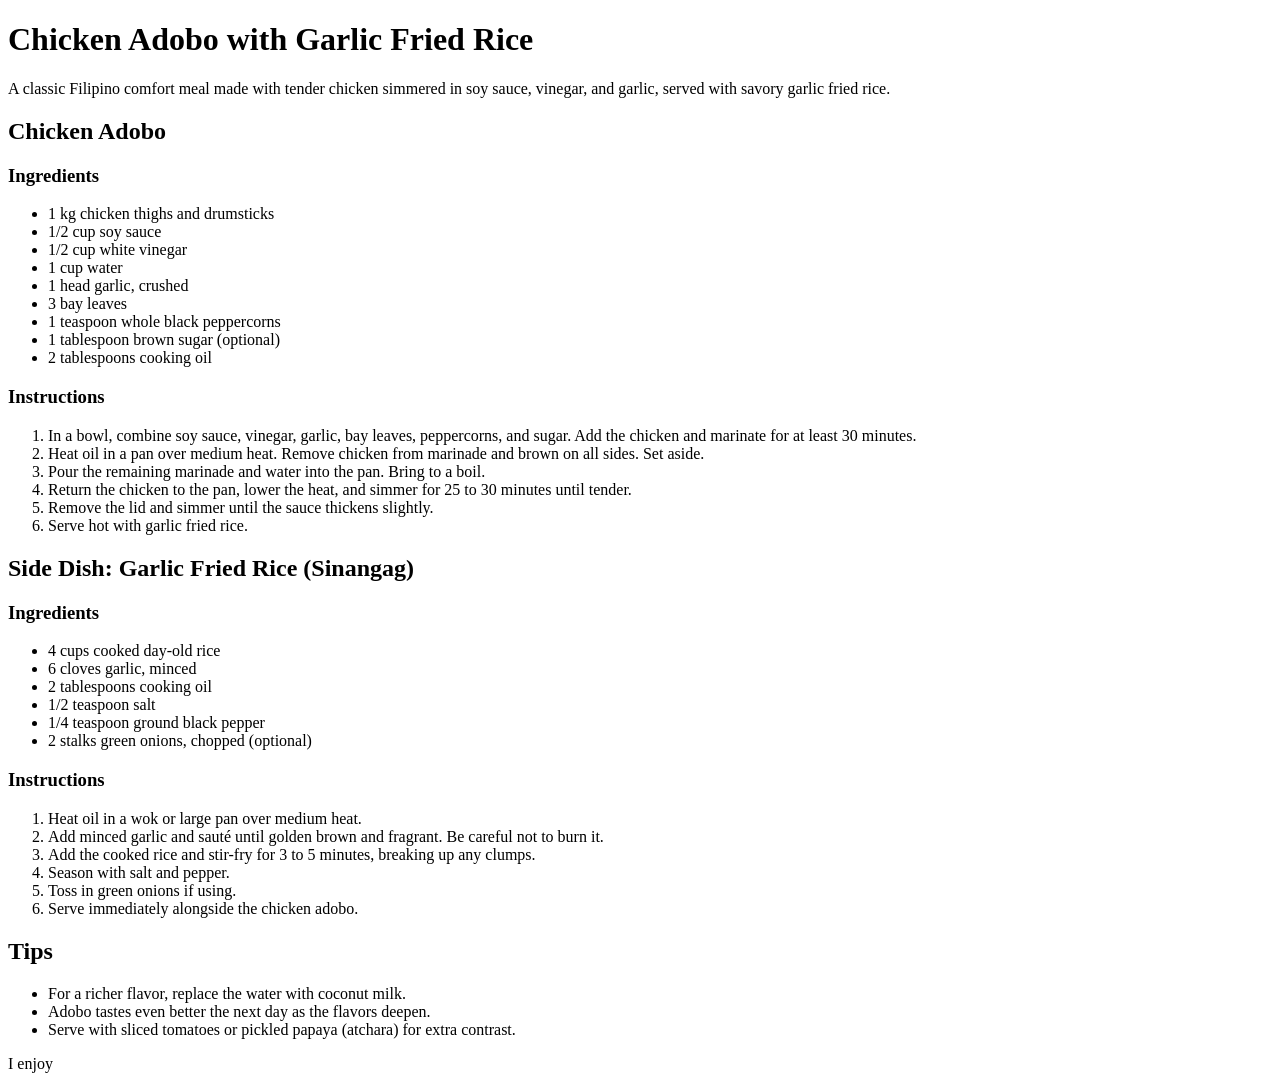
<file: html_ACT3.html>
<!DOCTYPE html>
<html lang="en">
<head>
  <meta charset="UTF-8">
  <meta name="viewport" content="width=device-width, initial-scale=1.0">
  <title>Chicken Adobo with Garlic Fried Rice</title>
</head>
<body>

  <header>
    <h1>Chicken Adobo with Garlic Fried Rice</h1>
    <p>A classic Filipino comfort meal made with tender chicken simmered in soy sauce, vinegar, and garlic, served with savory garlic fried rice.</p>
  </header>

  <main>

    <section>
      <h2>Chicken Adobo</h2>

      <h3>Ingredients</h3>
      <ul>
        <li>1 kg chicken thighs and drumsticks</li>
        <li>1/2 cup soy sauce</li>
        <li>1/2 cup white vinegar</li>
        <li>1 cup water</li>
        <li>1 head garlic, crushed</li>
        <li>3 bay leaves</li>
        <li>1 teaspoon whole black peppercorns</li>
        <li>1 tablespoon brown sugar (optional)</li>
        <li>2 tablespoons cooking oil</li>
      </ul>

      <h3>Instructions</h3>
      <ol>
        <li>In a bowl, combine soy sauce, vinegar, garlic, bay leaves, peppercorns, and sugar. Add the chicken and marinate for at least 30 minutes.</li>
        <li>Heat oil in a pan over medium heat. Remove chicken from marinade and brown on all sides. Set aside.</li>
        <li>Pour the remaining marinade and water into the pan. Bring to a boil.</li>
        <li>Return the chicken to the pan, lower the heat, and simmer for 25 to 30 minutes until tender.</li>
        <li>Remove the lid and simmer until the sauce thickens slightly.</li>
        <li>Serve hot with garlic fried rice.</li>
      </ol>
    </section>

    <section>
      <h2>Side Dish: Garlic Fried Rice (Sinangag)</h2>

      <h3>Ingredients</h3>
      <ul>
        <li>4 cups cooked day-old rice</li>
        <li>6 cloves garlic, minced</li>
        <li>2 tablespoons cooking oil</li>
        <li>1/2 teaspoon salt</li>
        <li>1/4 teaspoon ground black pepper</li>
        <li>2 stalks green onions, chopped (optional)</li>
      </ul>

      <h3>Instructions</h3>
      <ol>
        <li>Heat oil in a wok or large pan over medium heat.</li>
        <li>Add minced garlic and sauté until golden brown and fragrant. Be careful not to burn it.</li>
        <li>Add the cooked rice and stir-fry for 3 to 5 minutes, breaking up any clumps.</li>
        <li>Season with salt and pepper.</li>
        <li>Toss in green onions if using.</li>
        <li>Serve immediately alongside the chicken adobo.</li>
      </ol>
    </section>

    <section>
      <h2>Tips</h2>
      <ul>
        <li>For a richer flavor, replace the water with coconut milk.</li>
        <li>Adobo tastes even better the next day as the flavors deepen.</li>
        <li>Serve with sliced tomatoes or pickled papaya (atchara) for extra contrast.</li>
      </ul>
    </section>

  </main>

  <footer>
    <p>I enjoy</p>
  </footer>

</body>
</html>
</file>
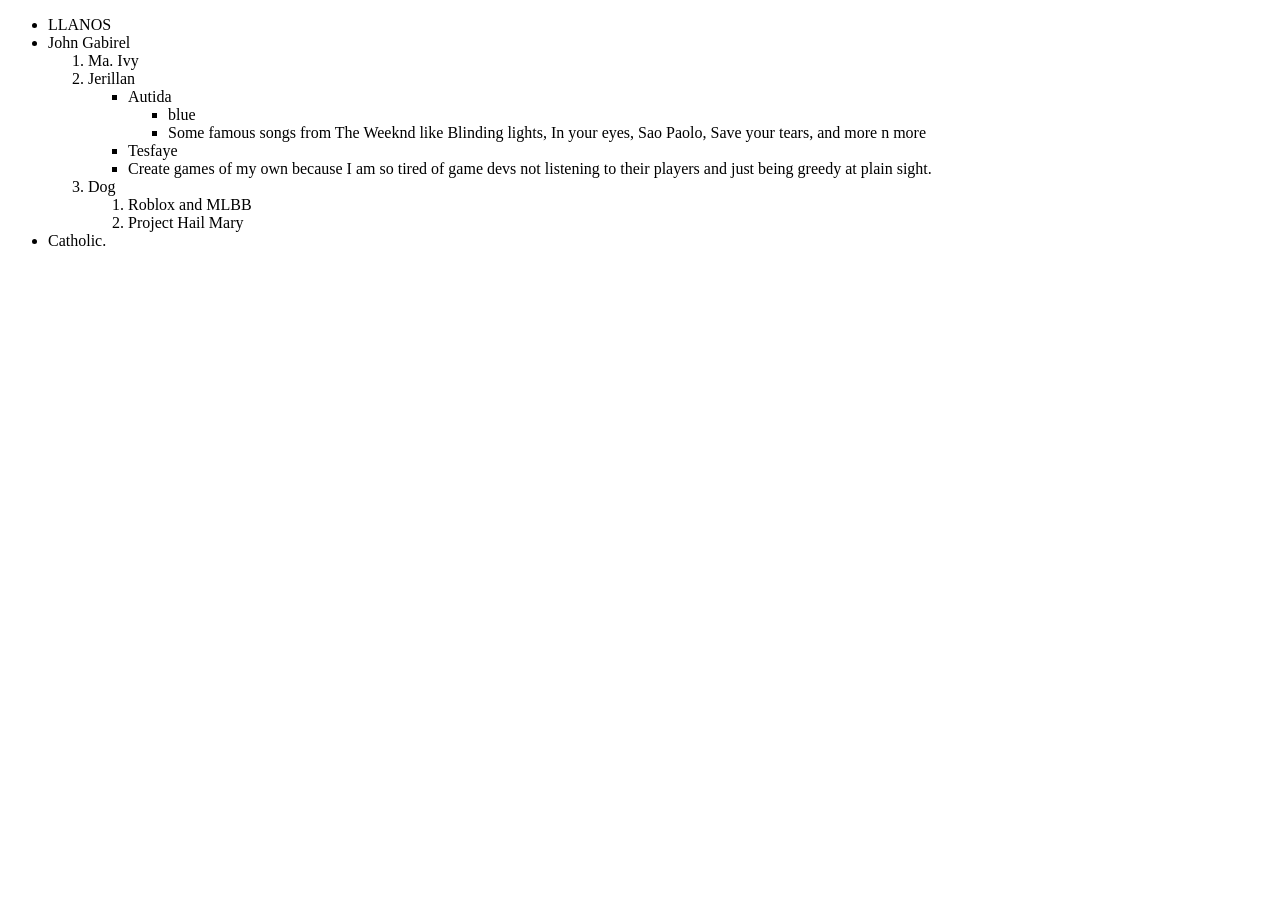
<file: html_ACT4.html>
<!DOCTYPE html>
<html>
<body>

<ul>
  <li>LLANOS</li>
  <li>John Gabirel
    <ol>
      <li>Ma. Ivy</li>
      <li>Jerillan
        <ul>
          <li>Autida
            <ul>
              <li>blue</li>
              <li>Some famous songs from The Weeknd like Blinding lights, In your eyes, Sao Paolo, Save your tears, and more n more</li>
            </ul>
          </li>
          <li>Tesfaye</li>
          <li>Create games of my own because I am so tired of game devs not listening to their players and just being greedy at plain sight.</li>
        </ul>
      </li>
      <li>Dog
        <ol>
          <li>Roblox and MLBB</li>
          <li>Project Hail Mary</li>
        </ol>
      </li>
    </ol>
  </li>
  <li>Catholic.</li>
</ul>

</body>
</html>
</file>
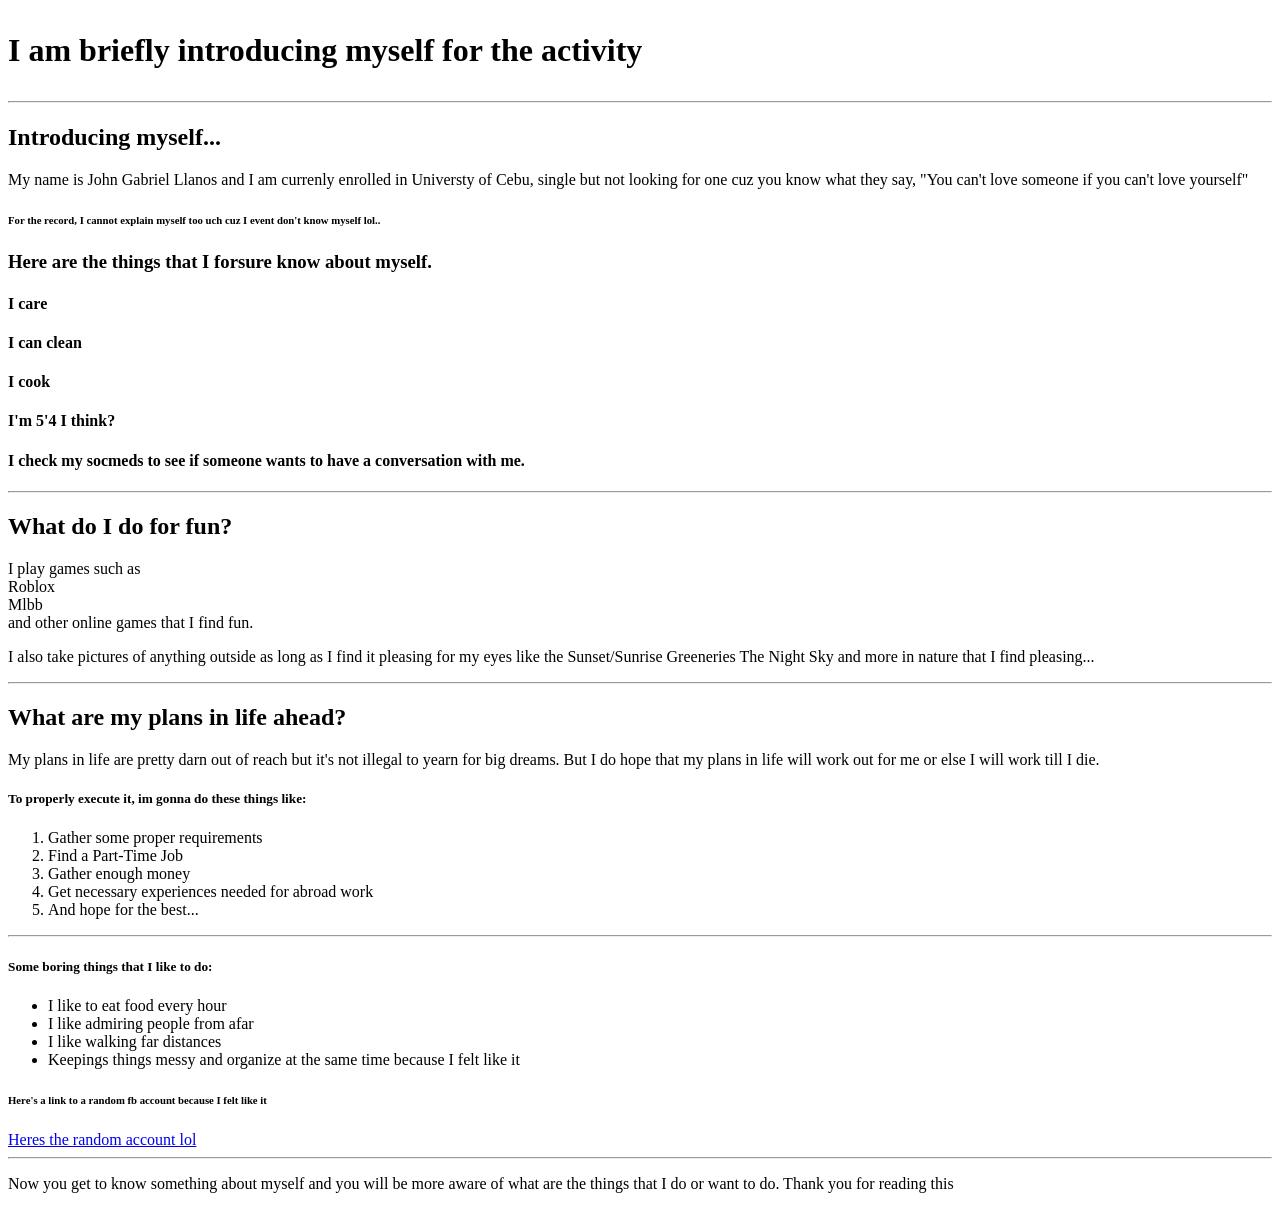
<file: idex.html>
<!DOCTYPE HTML>
<html>
    <body>
        
        <h1>
            <p>I am briefly introducing myself for the activity</p>
            
        <hr>
        <h2>Introducing myself...</h2>
        <p>My name is John Gabriel Llanos and I am currenly enrolled in Universty of Cebu, single but not looking for one cuz you know what they say, "You can't love someone if you can't love yourself"</p>
        <h6>For the record, I cannot explain myself too uch cuz I event don't know myself lol..</h6>
        
        <h3>Here are the things that I forsure know about myself.</h3>
        <h4>I care</h4>
        <h4>I can clean</h4>
        <h4>I cook</h4>
        <h4>I'm 5'4 I think?</h4>
        <h4>I check my socmeds to see if someone wants to have a conversation with me.</h4>
        <hr>
        <h2>What do I do for fun?</h2>
        <p>I play games such as <br>Roblox <br>Mlbb <br> and other online games that I find fun.</p>
        
        <p>I also take pictures of anything outside as long as I find it pleasing for my eyes like the Sunset/Sunrise Greeneries The Night Sky and more in nature that I find pleasing...</p>
        
        <hr>
        
        <h2>What are my plans in life ahead?</h2>
        <p>My plans in life are pretty darn out of reach but it's not illegal to yearn for big dreams. But I do hope that my plans in life will work out for me or else I will work till I die.</p>
        <h5>To properly execute it, im gonna do these things like:</h5>
        
        <ol>
            <li>Gather some proper requirements</li>
            <li>Find a Part-Time Job</li>
            <li>Gather enough money</li>
            <li>Get necessary experiences needed for abroad work</li>
            <li>And hope for the best...</li>
            
        </ol>
        
        <hr>
        
        <h5>Some boring things that I like to do:</h5>
        
        <ul>
            <li>I like to eat food every hour</li>
            <li>I like admiring people from afar</li>
            <li>I like walking far distances</li>
            <li>Keepings things messy and organize at the same time because I felt like it</li>
        </ul>
        <h6>Here's a link to a random fb account because I felt like it</h6>
        <a href="https://facebook.com/Alden-Richards">Heres the random account lol</a>
        
        <hr>
        <p>Now you get to know something about myself and you will be more aware of what are the things that I do or want to do. Thank you for reading this</p>
        
    </body>
</html>
</file>
